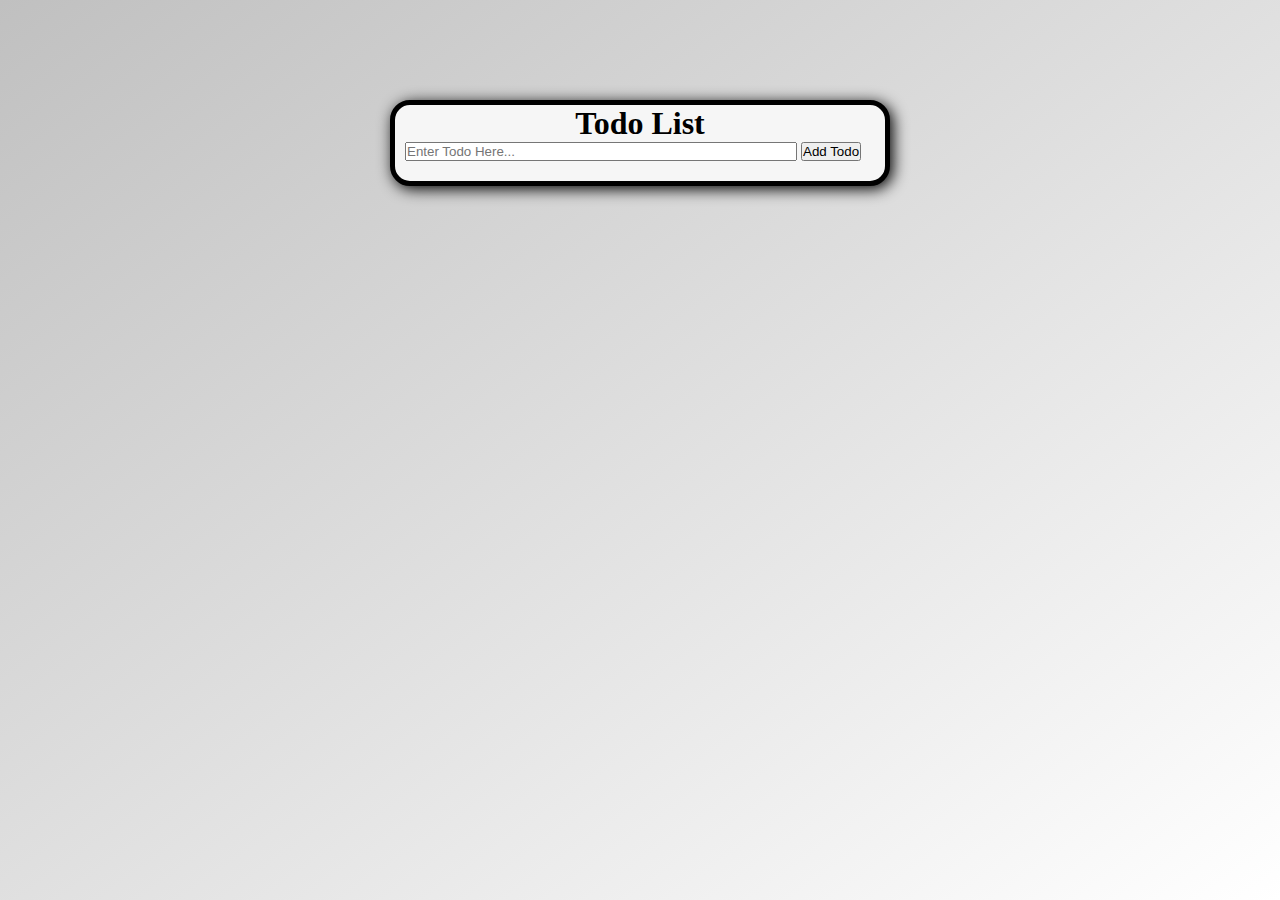
<file: index.html>
<!DOCTYPE html>
<html lang="en">
<head>
    <meta charset="UTF-8">
    <title>Todos List</title>
    <link rel="stylesheet" type="text/css" href="todo.css">
</head>
<body>
    <div class='container'>
        <h1>Todo List</h1>
        <form class="todo-form" id="todo-form">
            <label for="todo-input"></label>
            <input type="text" name="todo-input" id="todo-input" placeholder="Enter Todo Here..." required >
            <button id="submit">Add Todo</button>
        </form>
        <ul class="todo-list">
        </ul>
    </div>

    <script src="todo.js"></script>
</body>
</html>
</file>
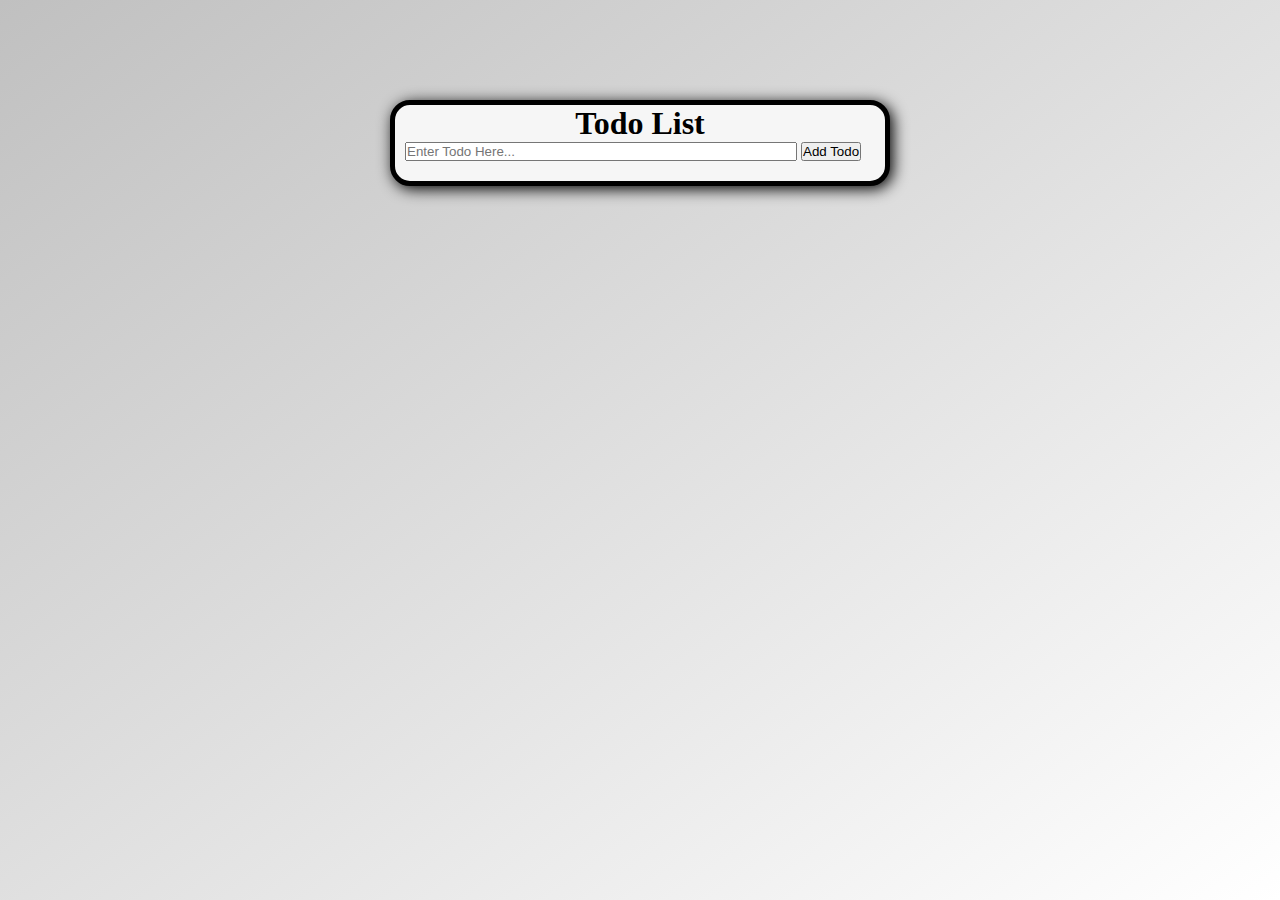
<file: todo.html>
<!DOCTYPE html>
<html lang="en">
<head>
    <meta charset="UTF-8">
    <title>Todos List</title>
    <link rel="stylesheet" type="text/css" href="todo.css">
</head>
<body>
    <div class='container'>
        <h1>Todo List</h1>
        <form class="todo-form" id="todo-form">
            <label for="todo-input"></label>
            <input type="text" name="todo-input" id="todo-input" placeholder="Enter Todo Here..." required >
            <button id="submit">Add Todo</button>
        </form>
        <ul class="todo-list">
        </ul>
    </div>

    <script src="todo.js"></script>
</body>
</html>
</file>
<file: todo.css>
* {
	margin: 0;
	padding: 0;
	box-sizing: border-box;
}
body {
    height: 100%;
    background-repeat: no-repeat;
    background-attachment: fixed;
    background-image: linear-gradient(to bottom right, silver, white);;
}
h1 {
	text-align: center;
}
input {
	width: 80%;
	margin-left: 10px;
	margin-bottom: 10px;
}

.container {
	margin: 100px auto;
	max-width: 500px;
	background-color: #f6f6f6;
	border: 5px solid black;
	border-radius: 20px;
	box-shadow: 3px 3px 15px black;
}
.todo-list {
	margin: 10px;
}
li {
	display: block;
	max-width: 500px;
    font-size: 1.7rem;
    text-align: center;
	background-color: rgba(0, 0, 0, .25);
	border:2px solid black;
	margin-top: 2px;
	font-weight: 600;
    overflow: hidden;
}
.todo-list  button {
	display: inline-block;
    height: 30px;
	vertical-align: middle;
	margin: 5px;
	margin-bottom: 8px;
	margin-left: 8px;
}

.done {
	text-decoration: line-through;
}
</file>
